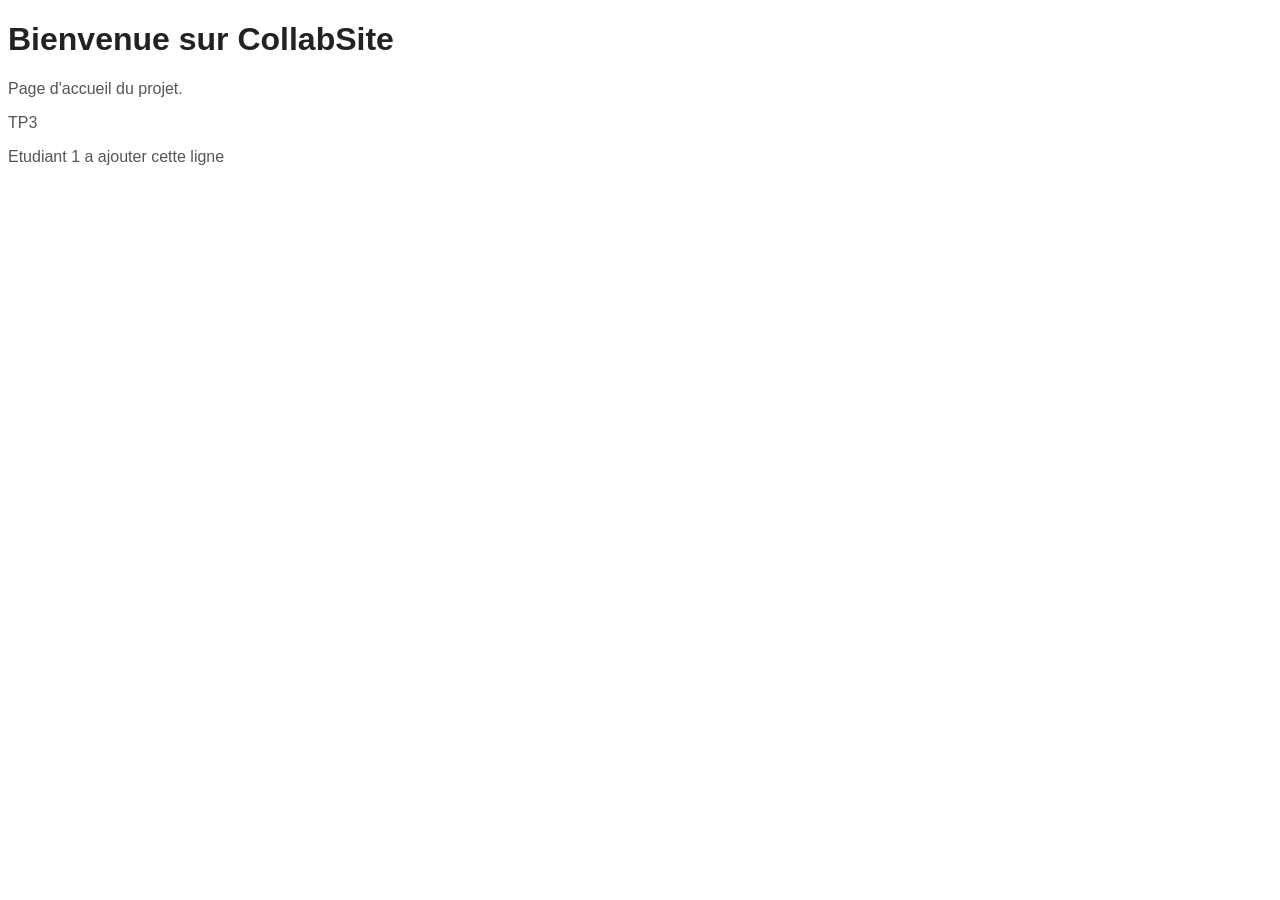
<file: index.html>
<!DOCTYPE html>
<html>

<head>
    <title>CollabSite</title>
    <link rel="stylesheet" href="style.css">
</head>

<body>
    <h1>Bienvenue sur CollabSite</h1>
    <p>Page d'accueil du projet.</p>
    <p>TP3</p>
    <p>Etudiant 1 a ajouter cette ligne</p>
</body>

</html>
</file>
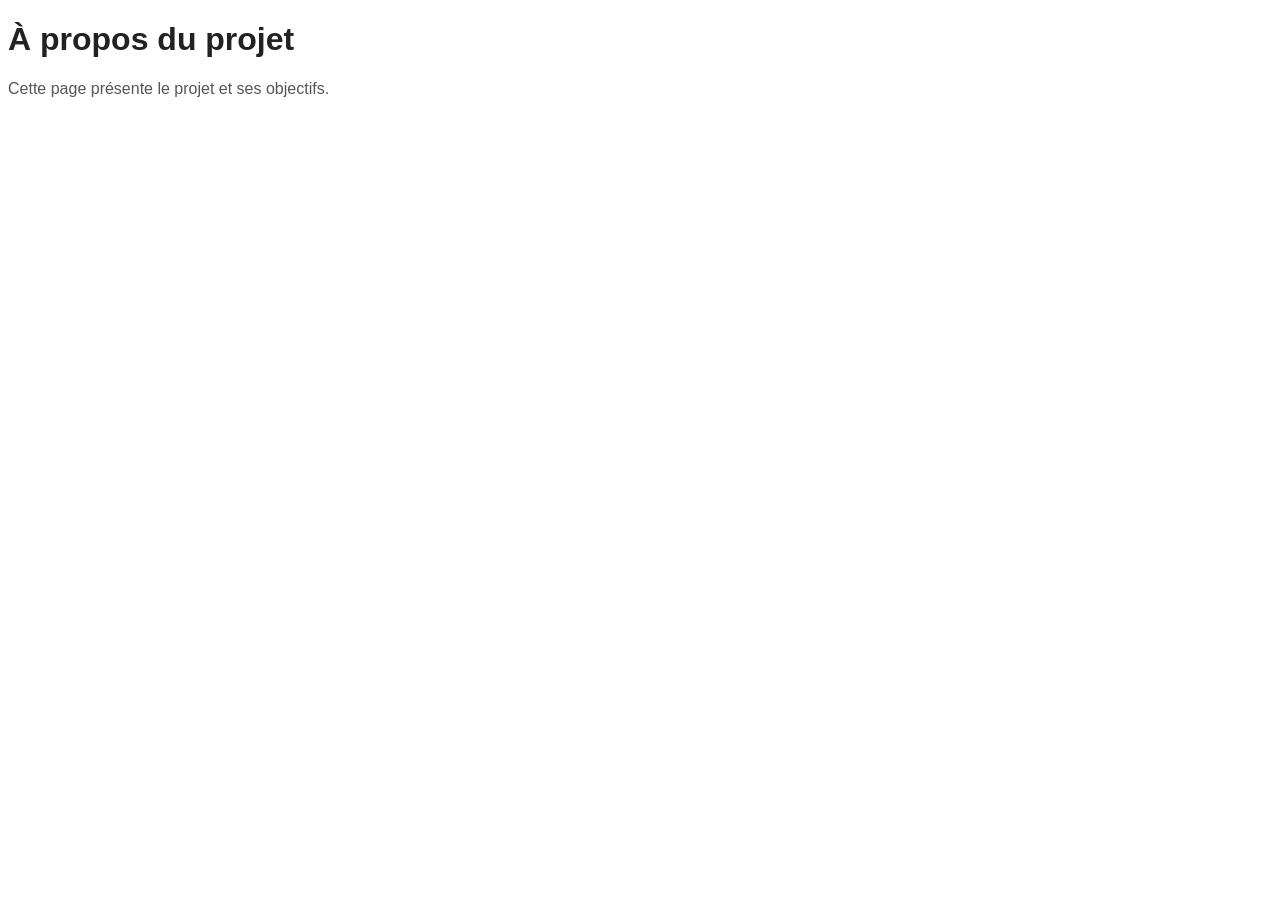
<file: about.html>
<!DOCTYPE html>
<html>

<head>
    <title>À propos</title>
    <link rel="stylesheet" href="style.css">
</head>

<body>
    <h1>À propos du projet</h1>
    <p>Cette page présente le projet et ses objectifs.</p>
</body>

</html>
</file>
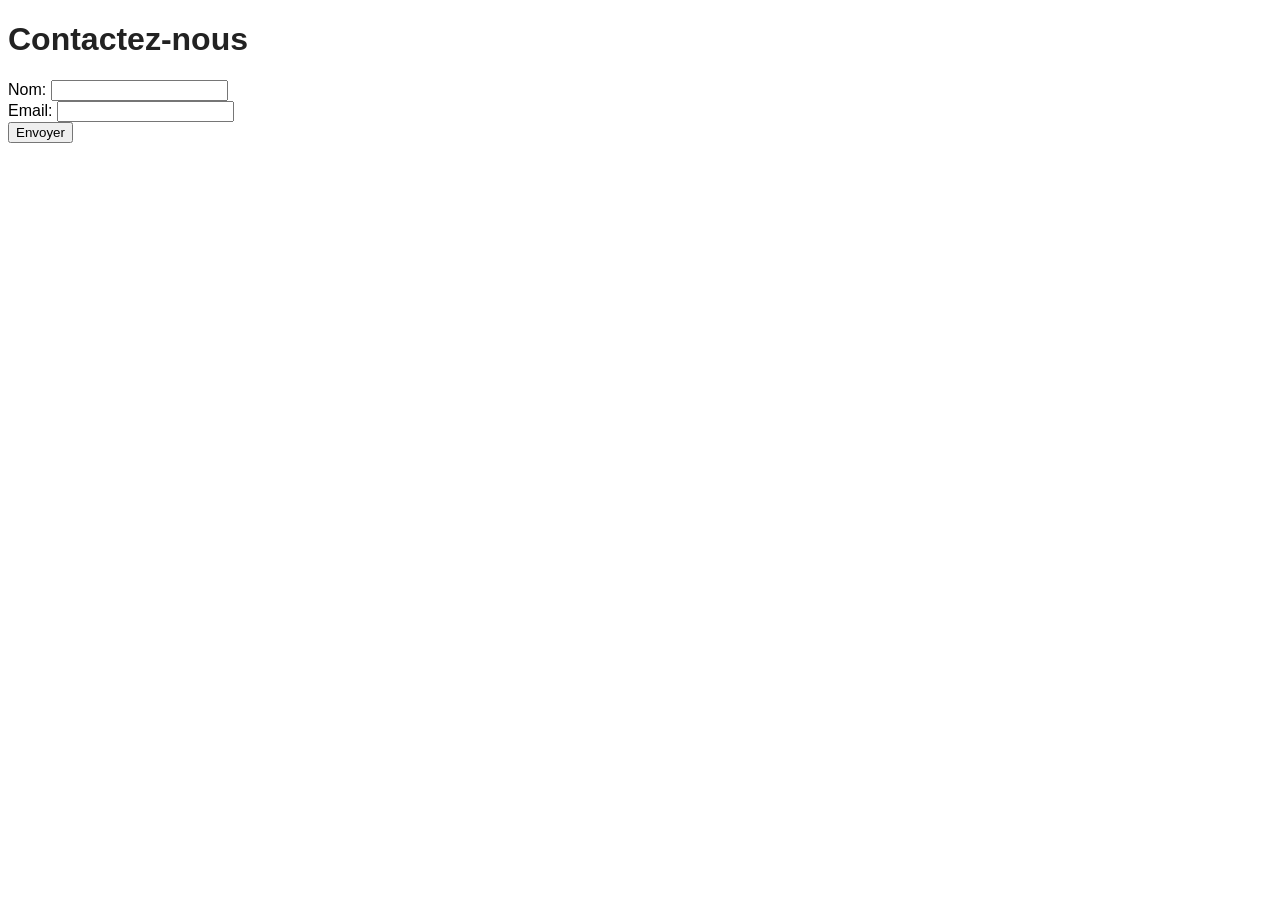
<file: contact.html>
<!DOCTYPE html>
<html>

<head>
    <title>Contact</title>
    <link rel="stylesheet" href="style.css">
</head>

<body>
    <h1>Contactez-nous</h1>
    <form>
        <label for="name">Nom:</label>
        <input type="text" id="name" name="name"><br>
        <label for="email">Email:</label>
        <input type="email" id="email" name="email"><br>
        <input type="submit" value="Envoyer">
    </form>
</body>

</html>
</file>
<file: style.css>
body { font-family: Arial, sans-serif; background-color: #fff; }
h1 { color: #222; }
p { color: #555; }
</file>
